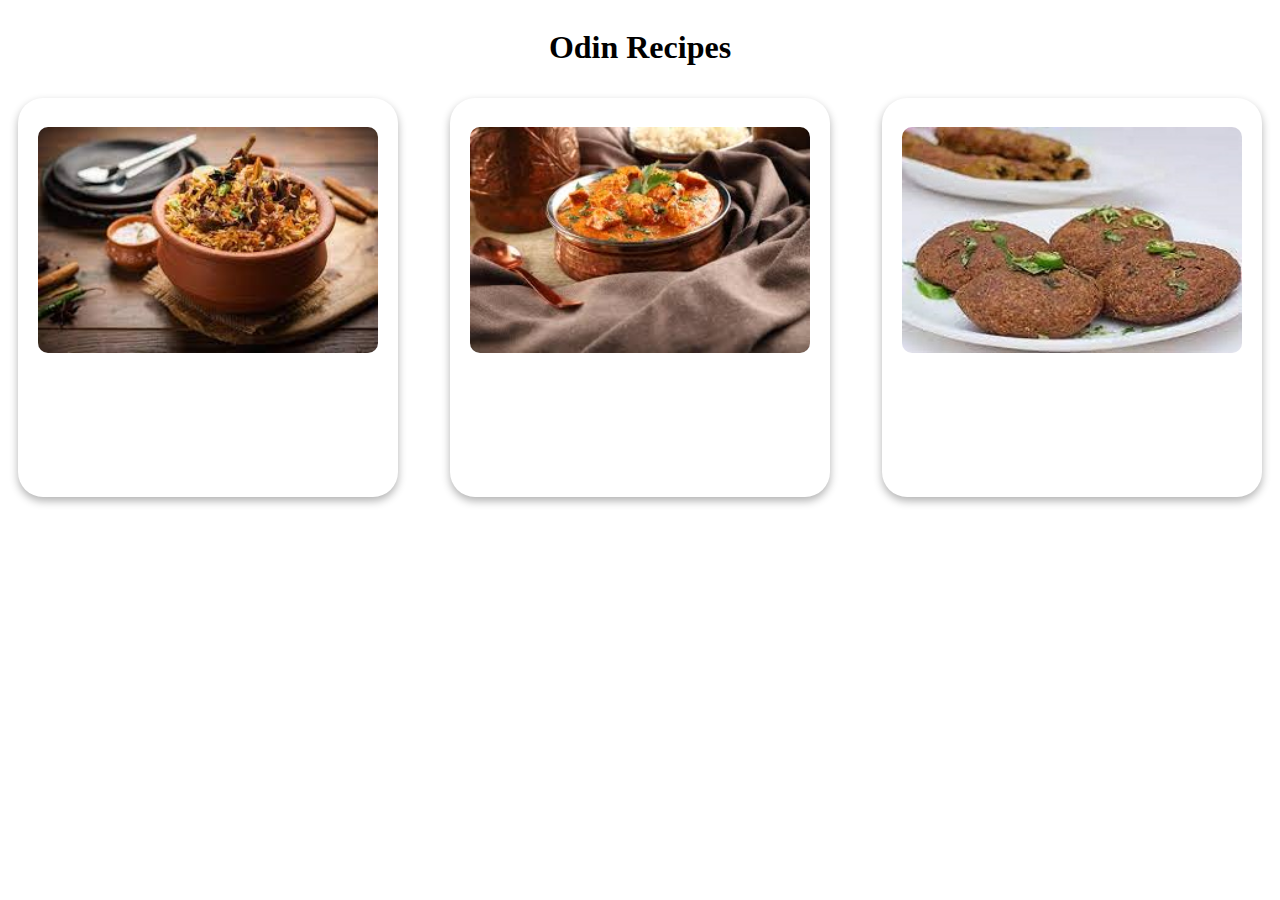
<file: index.html>
<!DOCTYPE html>
<html lang="en">
  <head>
    <meta charset="UTF-8" />
    <meta http-equiv="X-UA-Compatible" content="IE=edge" />
    <meta name="viewport" content="width=device-width, initial-scale=1.0" />
    <link rel="stylesheet" href="styles.css" />
    <title>Recipe Website</title>
  </head>
  <!-- -------------- --> <!-- -------------- --> <!-- -------------- -->
  <body>
      <div class="head_card">
        <h1>Odin Recipes</h1>
      </div>
      <!-- -------------- --> <!-- -------------- -->
      <div class="container">
          <div class="card b_card">
              <a href="pages/biriyani.html">
                <img src="images/biriyani.jfif" alt="biriyani" />
              </a>
          </div>
          <!-- -------------- -->
          <div class="card p_card">
              <a href="pages/paneer.html">
                <img src="images/paneer.jfif" alt="chilli-paneer" />
              </a>
          </div>
          <!-- -------------- -->
          <div class="card k_card">
              <a href="pages/kabab.html">
                <img src="images/kabab1.jpg" alt="shami-kabab" />
              </a>
          </div>
          <!-- -------------- -->
      </div>
  </body>
</html>
</file>
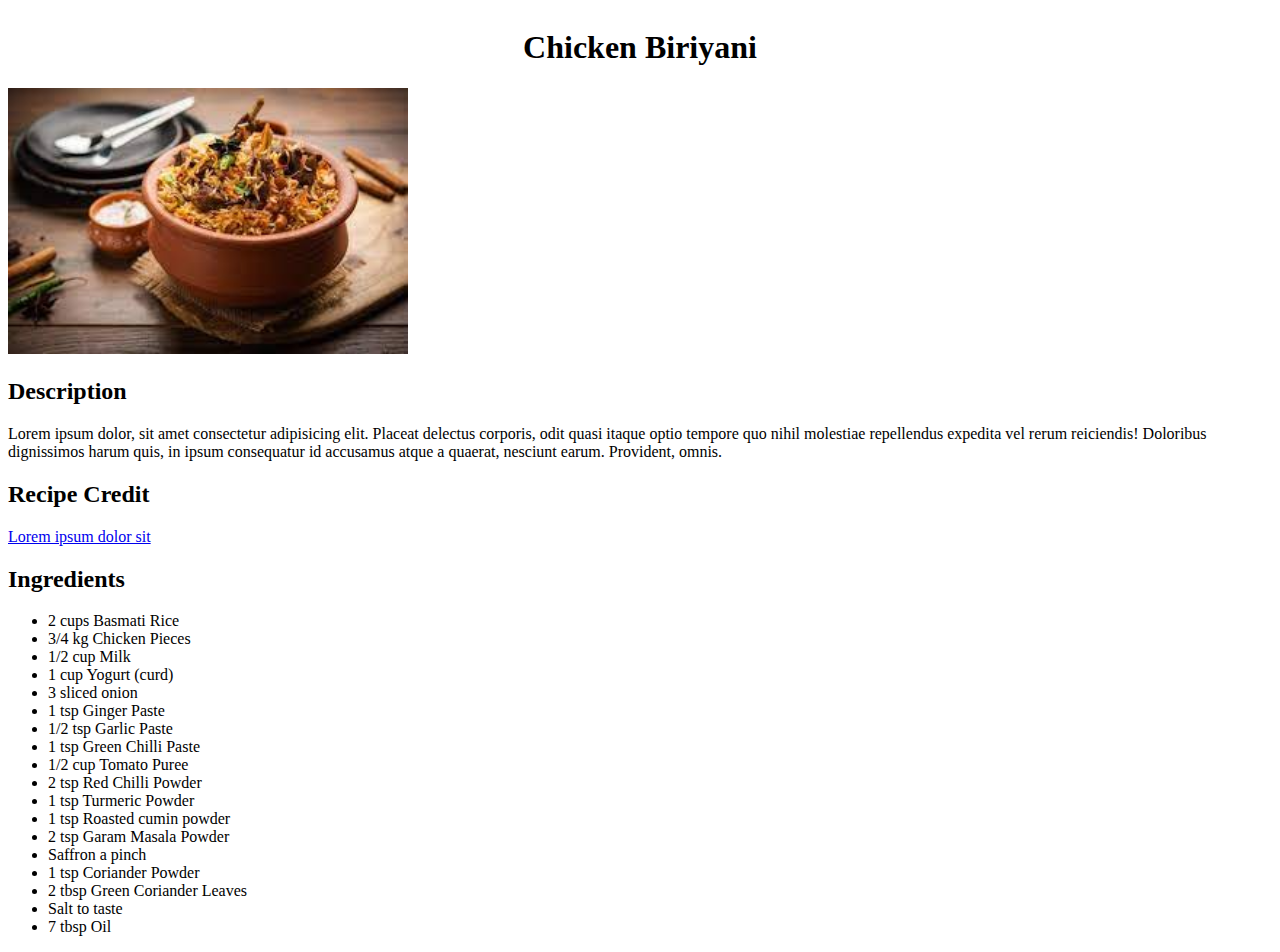
<file: pages/biriyani.html>
<!DOCTYPE html>
<html lang="en">
<head>
    <meta charset="UTF-8">
    <meta http-equiv="X-UA-Compatible" content="IE=edge">
    <meta name="viewport" content="width=device-width, initial-scale=1.0">
    <link rel="stylesheet" href="../style/bstyles.css">

    <title>Chicken Biriyani</title> 
</head>
<body>
    <div class="bheader">
        <h1>Chicken Biriyani</h1>
    </div>
    
    <img class="bimg" src="../images/biriyani.jfif" alt="biriyani">

    <div class="bdescription">
        <h2>Description</h2>
        <p>Lorem ipsum dolor, sit amet consectetur adipisicing elit. Placeat delectus corporis, odit quasi itaque optio tempore quo nihil molestiae repellendus expedita vel rerum reiciendis! Doloribus dignissimos harum quis, in ipsum consequatur id accusamus atque a quaerat, nesciunt earum. Provident, omnis.</p>
        <h2>Recipe Credit</h2>
        <a href="#"><p>Lorem ipsum dolor sit</p></a>
    </div>

    <div class="bingredient">
        <h2>Ingredients</h2>
        <ul>
            <li>2 cups Basmati Rice</li>
            <li>3/4 kg Chicken Pieces</li>
            <li>1/2 cup Milk</li>
            <li>1 cup Yogurt (curd)</li>
            <li>3 sliced onion</li>
            <li>1 tsp Ginger Paste</li>
            <li>1/2 tsp Garlic Paste</li>
            <li>1 tsp Green Chilli Paste</li>
            <li>1/2 cup Tomato Puree</li>
            <li>2 tsp Red Chilli Powder</li>
            <li>1 tsp Turmeric Powder</li>
            <li>1 tsp Roasted cumin powder</li>
            <li>2 tsp Garam Masala Powder</li>
            <li>Saffron a pinch</li>
            <li>1 tsp Coriander Powder</li>
            <li>2 tbsp Green Coriander Leaves</li>
            <li>Salt to taste</li>
            <li>7 tbsp Oil</li>
        </ul>
    </div>

    <div class="bsteps">

    </div>
</body>
</html>
</file>
<file: styles.css>
.head_card{
    display: flex;
    justify-content: center;
    align-items: center;
}


.container{
    display: flex;
    justify-content: space-between;

}



.card{
    padding: 29px 20px 140px 20px;
    margin: 10px;
    box-shadow: 0 4px 8px 0 rgba(0,0,0,0.3);
    border-radius: 25px;
}

.card img{
    width: 340px;
    border: none;
    border-radius: 10px;
}
</file>
<file: style/bstyles.css>
.bimg{
    width : 400px;
}

.bheader{
    display: flex;
    justify-content: center;
    align-items: center;
}
</file>
